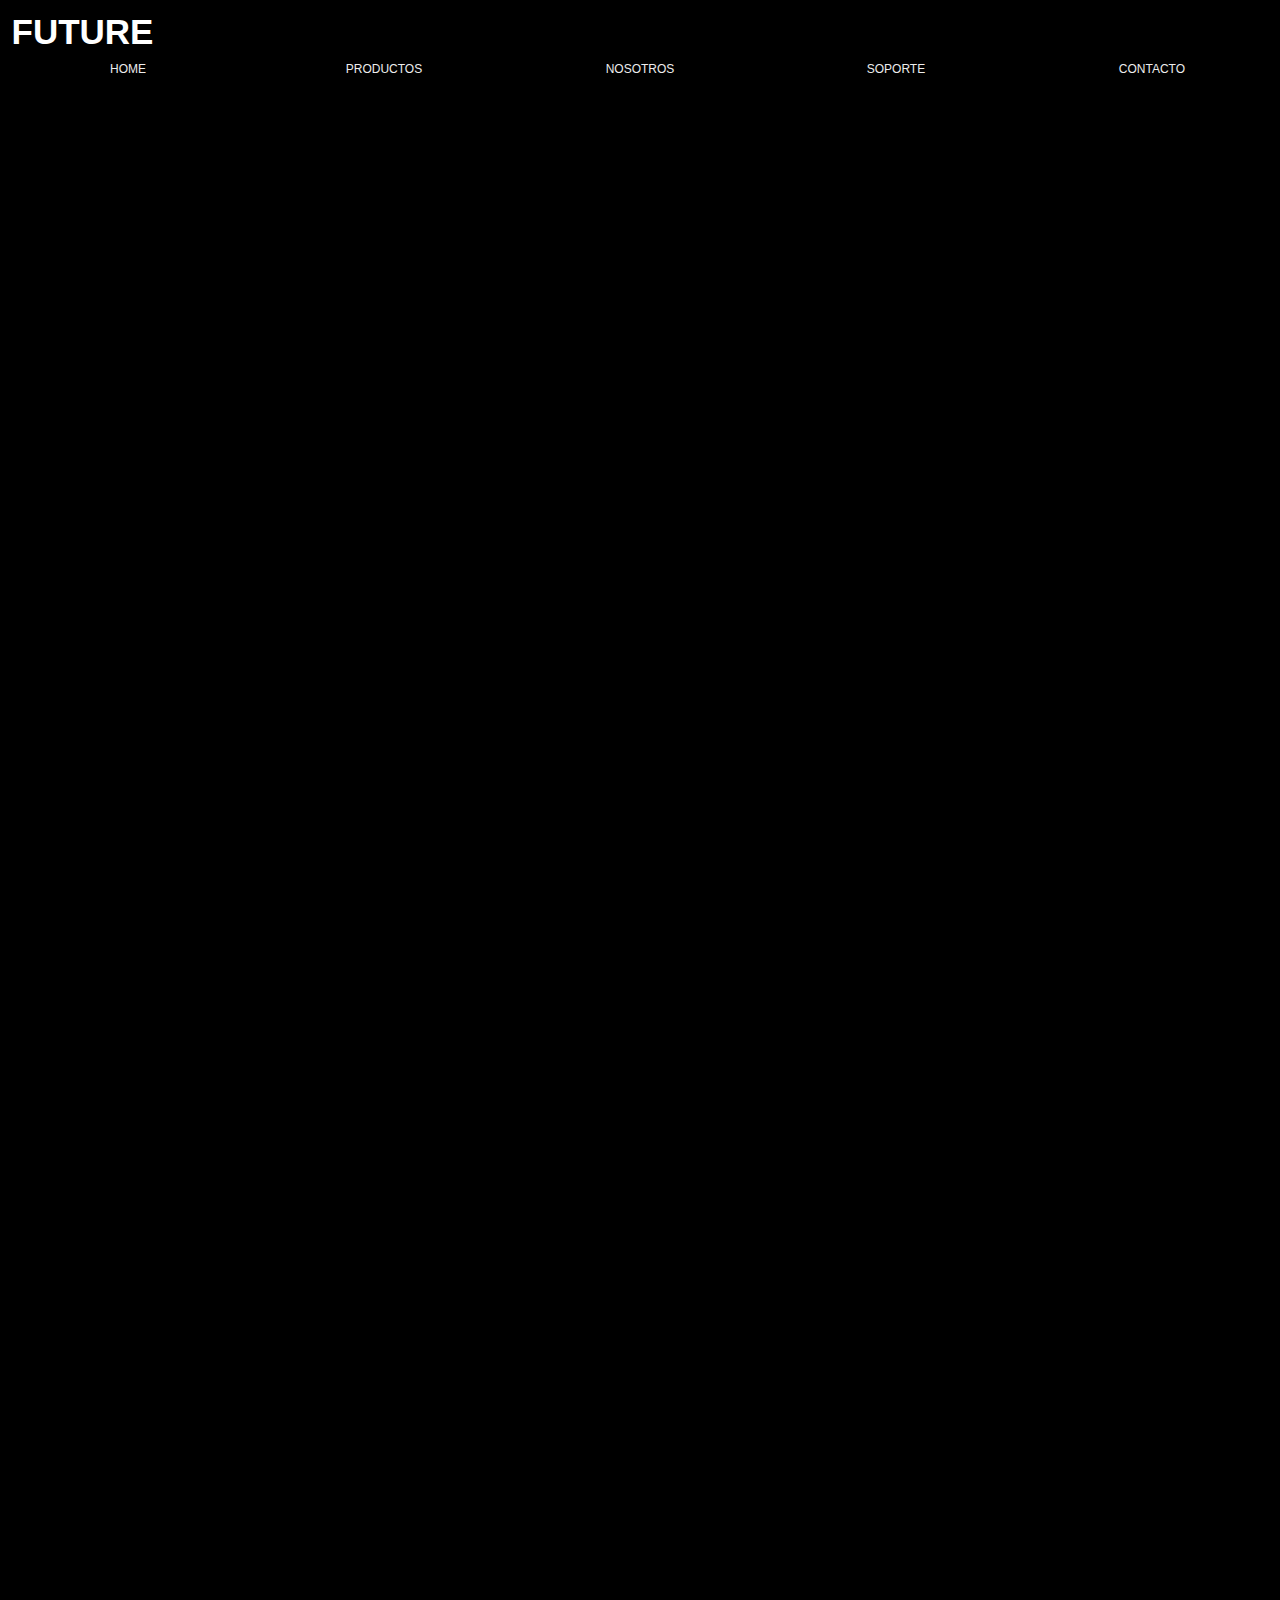
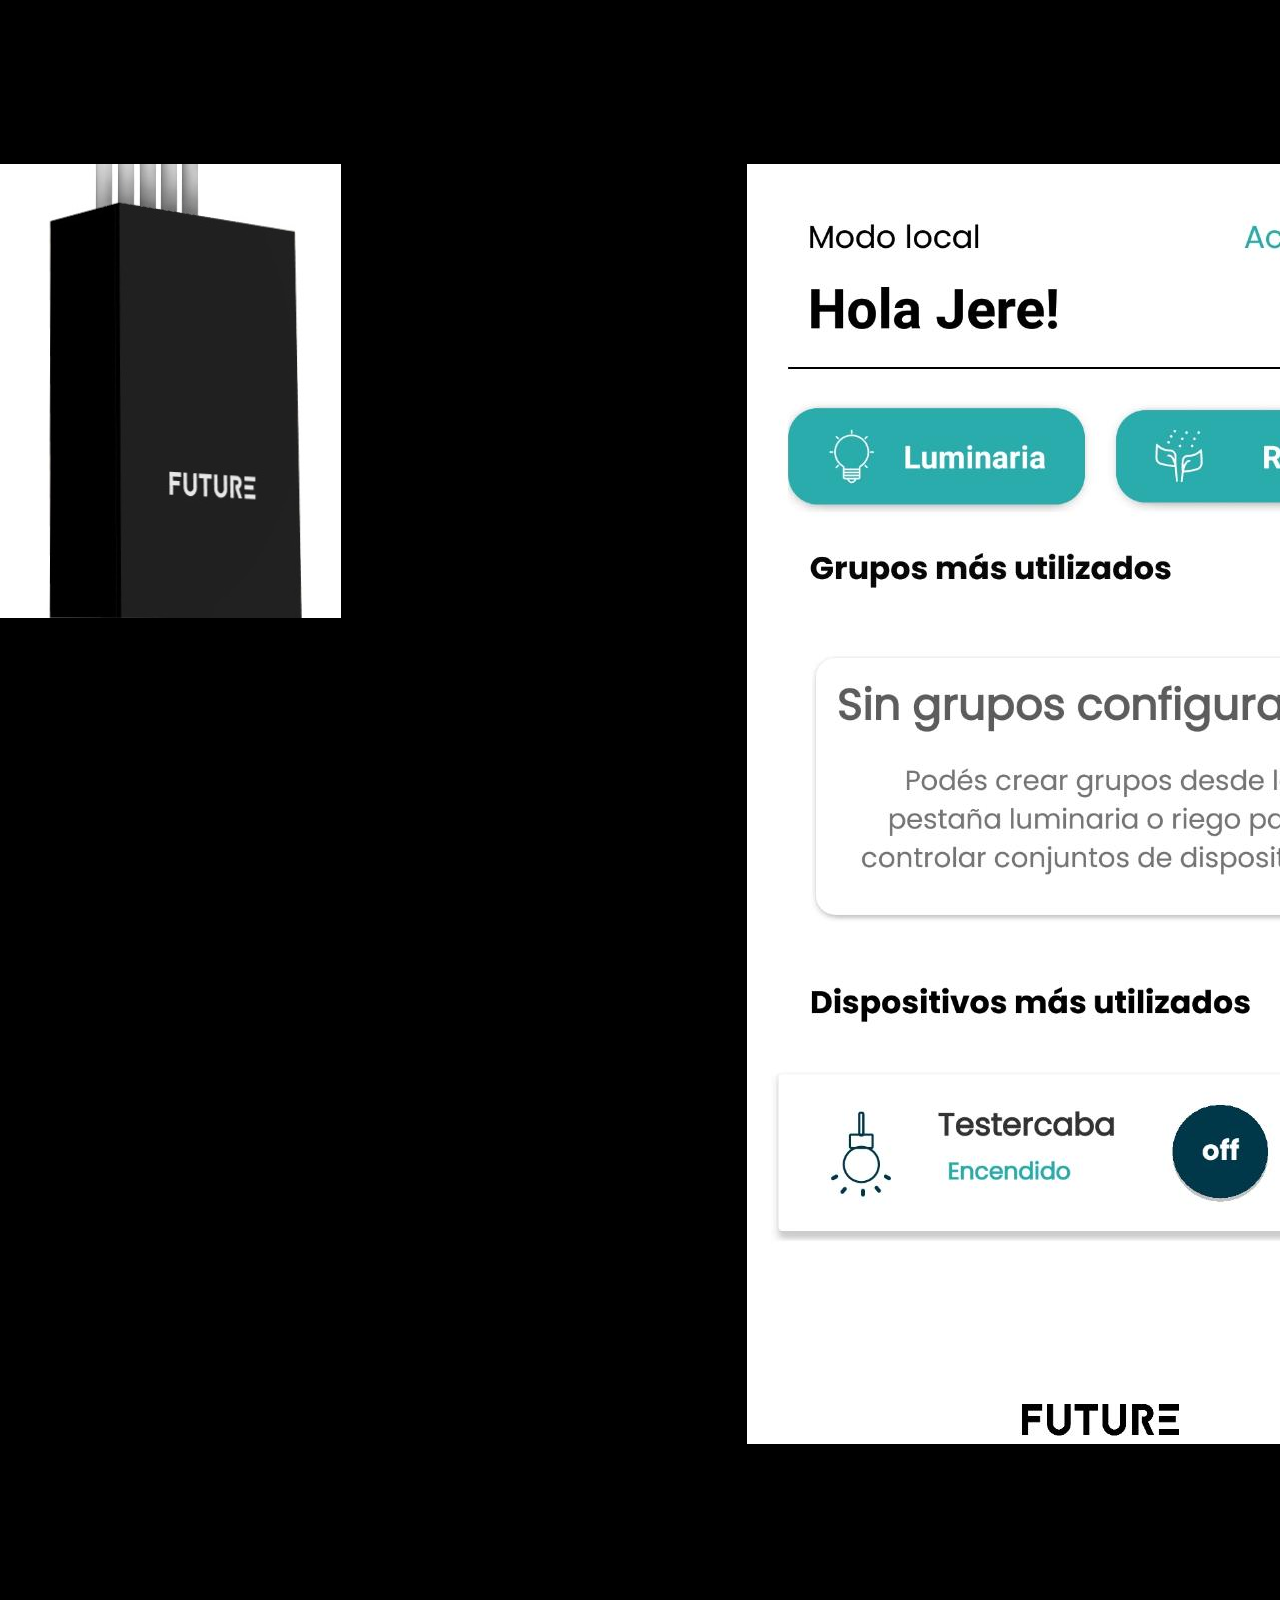
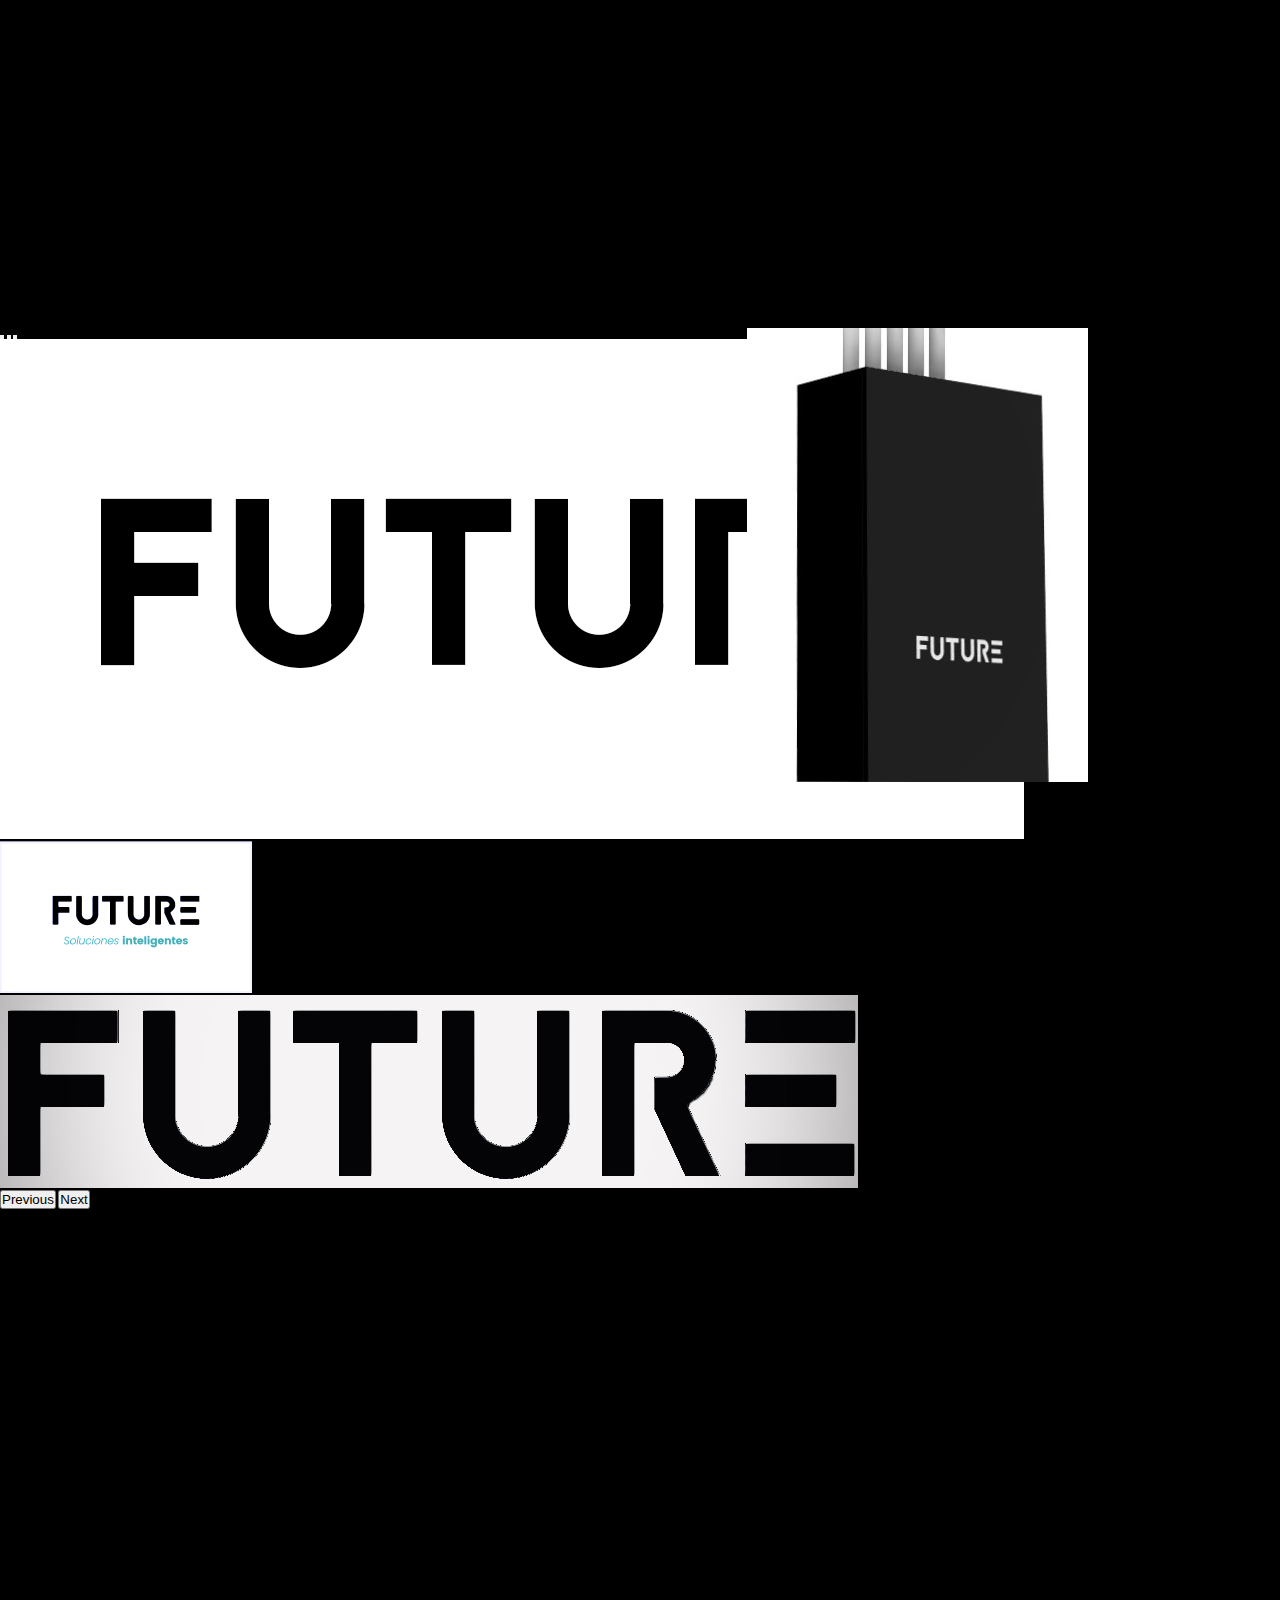
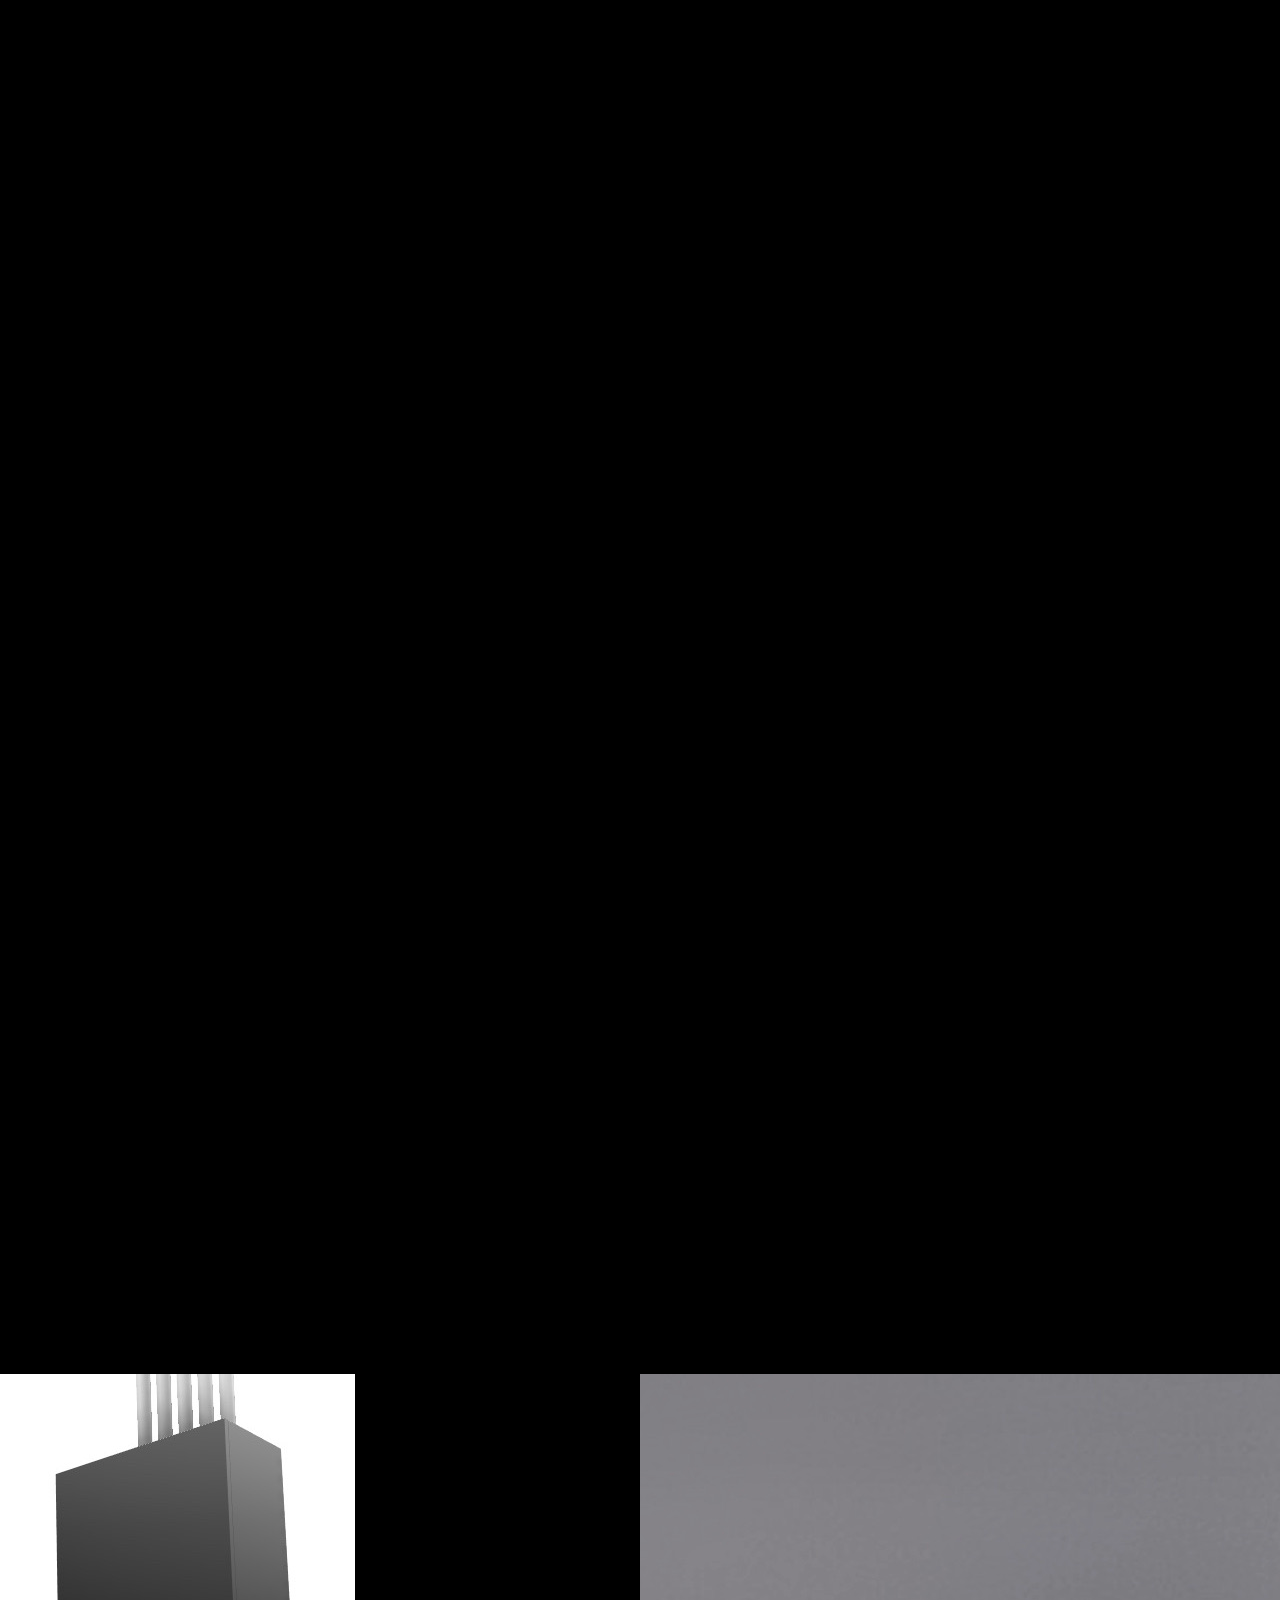
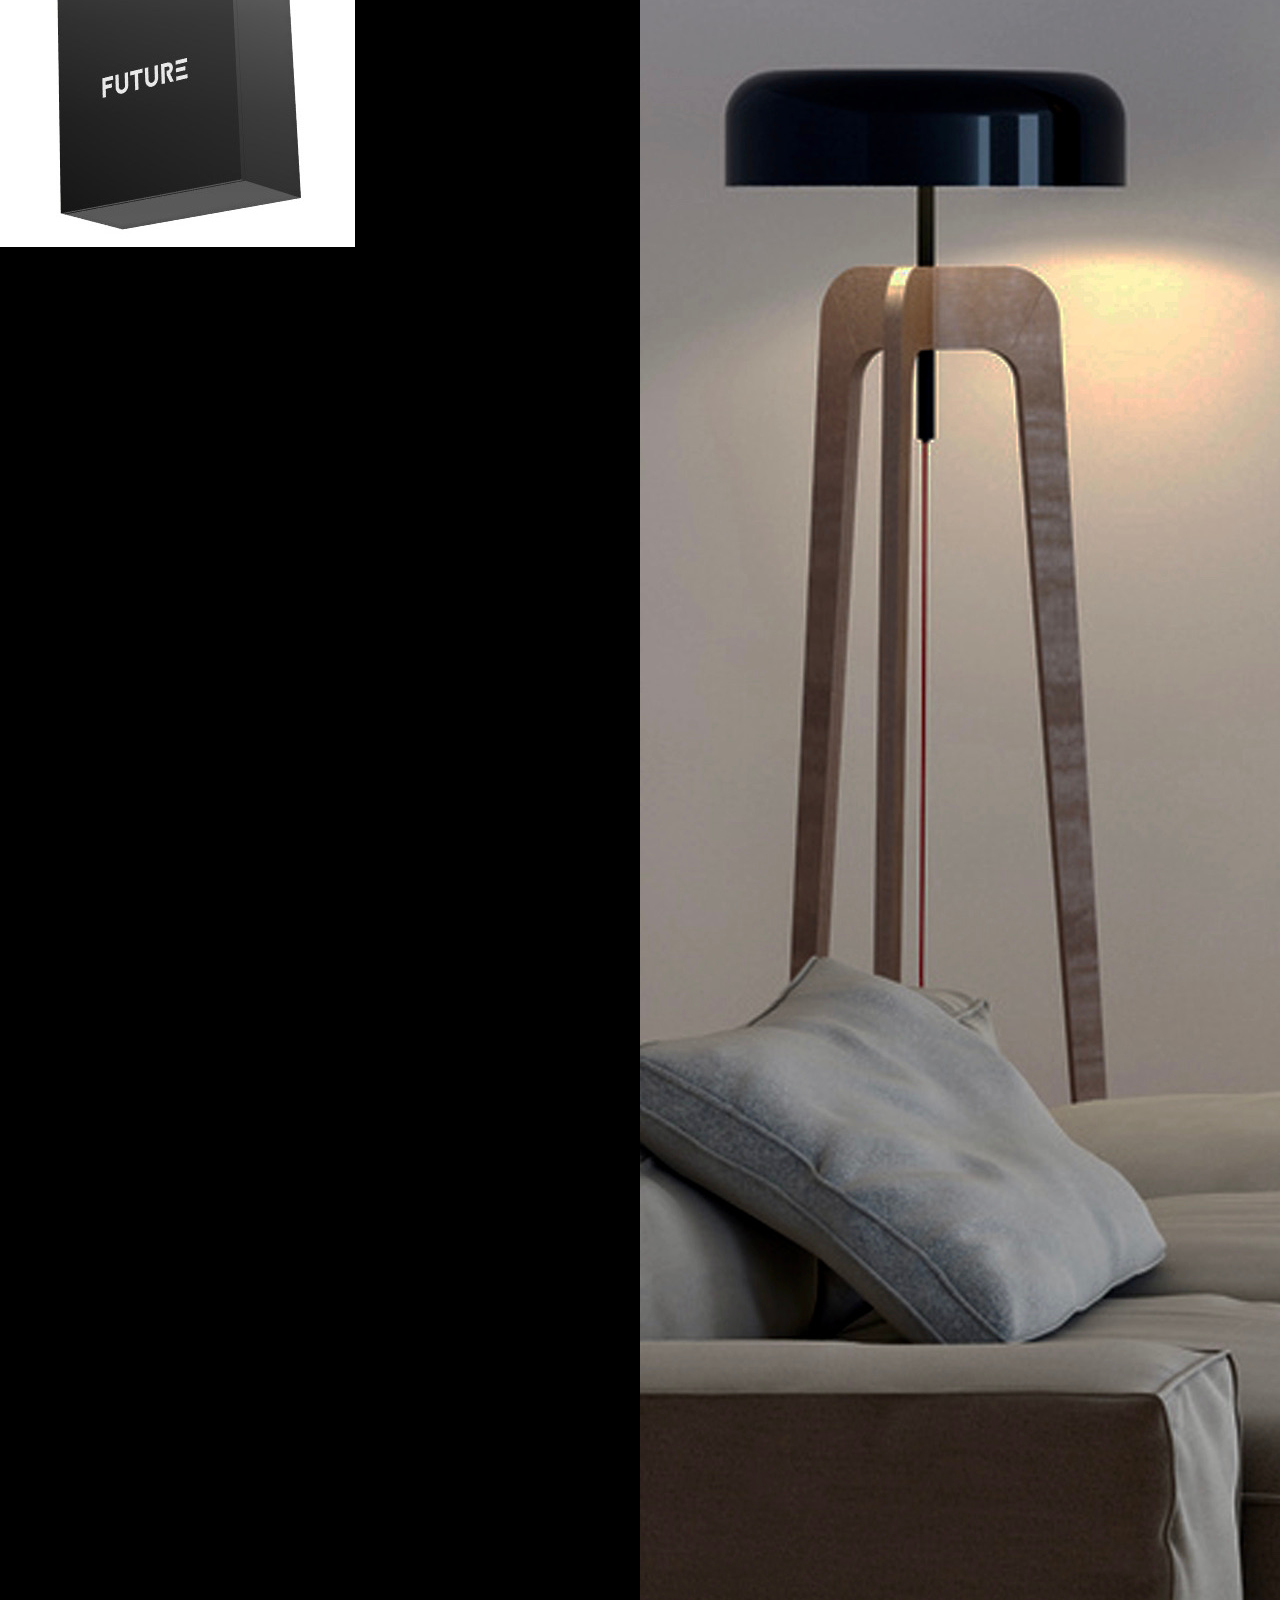
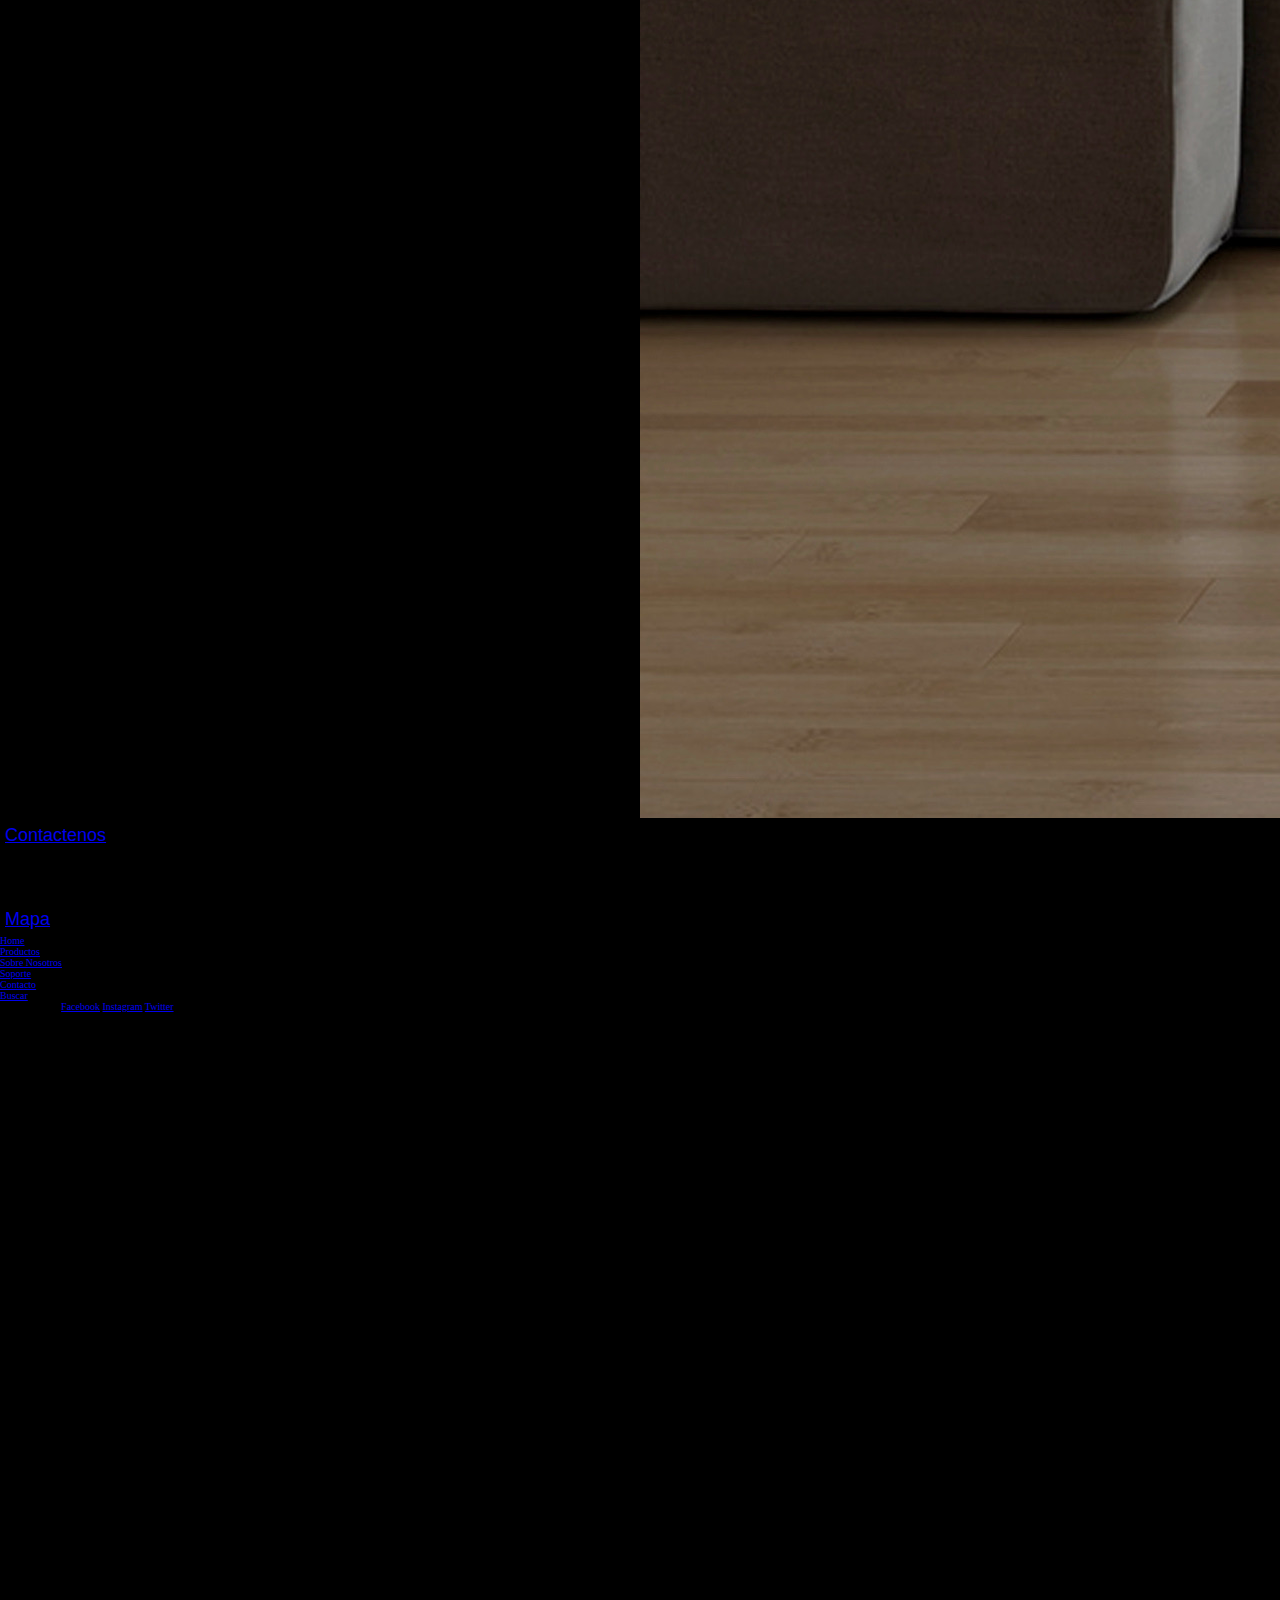
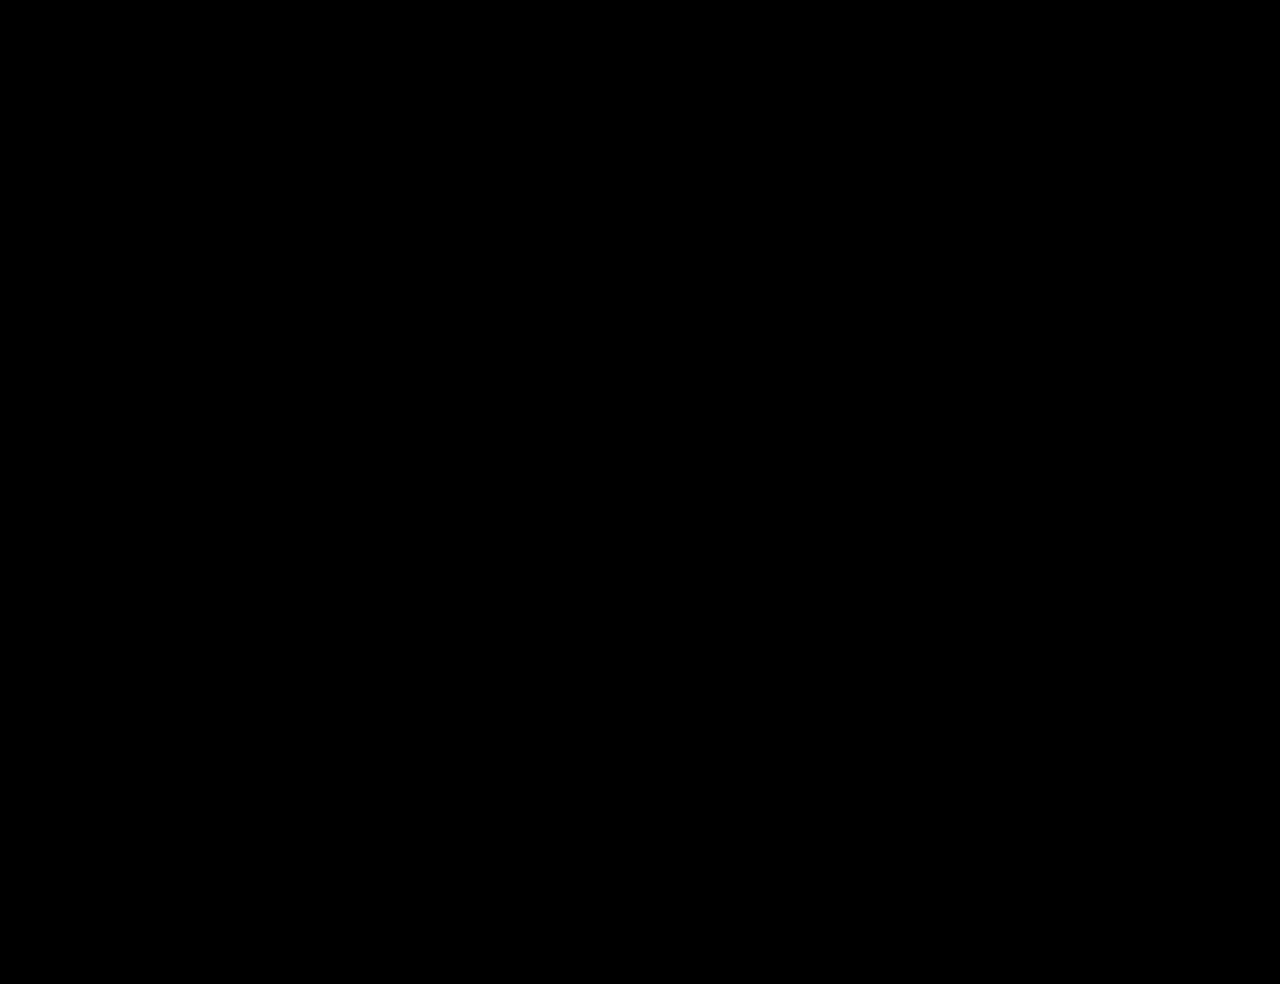
<file: index.html>
<!DOCTYPE html>
<html lang="en">

<head>
    <meta charset="UTF-8">
    <meta http-equiv="X-UA-Compatible" content="IE=edge">
    <meta name="viewport" content="width=device-width, initial-scale=1.0">
    <link href="https://cdn.jsdelivr.net/npm/bootstrap@5.1.3/dist/css/bootstrap.min.css" rel="stylesheet" integrity="sha384-1BmE4kWBq78iYhFldvKuhfTAU6auU8tT94WrHftjDbrCEXSU1oBoqyl2QvZ6jIW3" crossorigin="anonymous">
    <link rel="stylesheet" href="./main.css" />
    <title>Future</title>
</head>

<body>
    <div class="containerGrid">
        <div class="HeaderContainer">
            <header>
                <div class="containerLogo">
                    <h1 class="logo__style">Future</h1>
                </div>
                <div class="containerNav">
                    <nav>
                        <ul class="menu">
                            <li class="menuItem"><a class="menutxt" href="#">Home</a></li>
                            <li class="menuItem"><a class="menutxt" href="#">Productos</a>
                                <ul class="sub__menu">
                                    <li class="menuItem"><a class="menutxt" href="#">Luminaria</a></li>
                                    <li class="menuItem"><a class="menutxt" href="#">Jardin</a></li>
                                    <li class="menuItem"><a class="menutxt" href="#">Seguridad</a></li>
                                </ul>
                            </li>
                            <li class="menuItem"><a class="menutxt" href="#">Nosotros</a></li>
                            <li class="menuItem"><a class="menutxt" href="#">Soporte</a></li>
                            <li class="menuItem"><a class="menutxt" href="#">Contacto</a></li>
                        </ul>
                    </nav>
                </div>
            </header>
        </div>
        <div class="Card-switch">
            <div class="card mb-3" style="max-width: 540px;">
                <div class="row g-0">
                    <div class="col-md-4">
                        <img src="./Imagenes/maquetaswitch_1Cfront2modif.jpeg" class="img-fluid rounded-start" alt="maqueta">
                    </div>
                    <div class="col-md-8">
                        <div class="card-body">
                            <h5 class="card-title">About IoT</h5>
                            <p class="card-text">Lorem ipsum dolor, sit amet consectetur adipisicing elit. Molestiae magni illo iusto cupiditate, tempora, rem laboriosam qui reprehenderit itaque ullam nobis, accusamus ad enim non temporibus earum dignissimos iste tenetur.</p>
                            <p class="card-text"><small class="text-muted">More info</small></p>
                        </div>
                    </div>
                </div>
            </div>
        </div>
        <div class="Card-App">
            <div class="card mb-3" style="max-width: 540px;">
                <div class="row g-0">
                    <div class="col-md-4">
                        <img src="./Imagenes/WhatsApp Image 2022-03-30 at 12.20.53 PM.jpeg" class="img-fluid rounded-start" alt="App">
                    </div>
                    <div class="col-md-8">
                        <div class="card-body ">
                            <h5 class="card-title">App</h5>
                            <p class="card-text">Lorem ipsum dolor, sit amet consectetur adipisicing elit. Molestiae magni illo iusto cupiditate, tempora, rem laboriosam qui reprehenderit itaque ullam nobis, accusamus ad enim non temporibus earum dignissimos iste tenetur.
                                Lorem ipsum dolor sit amet </p>
                            <p class="card-text"><small class="text-muted">More info</small></p>

                        </div>
                    </div>
                </div>
            </div>
        </div>

        <div class="Carouselpromo">
            <div id="carouselExampleDark" class="carousel carousel-dark slide" data-bs-ride="carousel">
                <div class="carousel-indicators">
                    <button type="button" data-bs-target="#carouselExampleDark" data-bs-slide-to="0" class="active" aria-current="true" aria-label="Slide 1"></button>
                    <button type="button" data-bs-target="#carouselExampleDark" data-bs-slide-to="1" aria-label="Slide 2"></button>
                    <button type="button" data-bs-target="#carouselExampleDark" data-bs-slide-to="2" aria-label="Slide 3"></button>
                </div>
                <div class="carousel-inner">
                    <div class="carousel-item active" data-bs-interval="10000">
                        <img src="./Imagenes/iconoCard.png" class="d-block w-100" alt="primer-imagen">
                        <div class="carousel-caption d-none d-md-block">

                        </div>
                    </div>
                    <div class="carousel-item" data-bs-interval="2000">
                        <img src="./Imagenes/Card+Slogan.jpg" class="d-block w-100" alt="segunda-imagen">
                        <div class="carousel-caption d-none d-md-block">
                        </div>
                    </div>
                    <div class="carousel-item">
                        <img src="./Imagenes/icono2rectang.png" class="d-block w-100" alt="tercer-imagen">
                        <div class="carousel-caption d-none d-md-block">

                        </div>
                    </div>
                </div>
                <button class="carousel-control-prev" type="button" data-bs-target="#carouselExampleDark" data-bs-slide="prev">
                  <span class="carousel-control-prev-icon" aria-hidden="true"></span>
                  <span class="visually-hidden">Previous</span>
                </button>
                <button class="carousel-control-next" type="button" data-bs-target="#carouselExampleDark" data-bs-slide="next">
                  <span class="carousel-control-next-icon" aria-hidden="true"></span>
                  <span class="visually-hidden">Next</span>
                </button>
            </div>
        </div>
        <div class="Img5">
            <img src="./Imagenes/maquetaswitch_1Cfront2modif.jpeg" class="img-fluid" alt="imagen2">
        </div>
        <div class="Img6">
            <img src="./Imagenes/maquetaswitch_1CsideModif.jpeg" class="img-fluid" alt="imagen1">
        </div>
        <div class="Img7">
            <img src="./Imagenes/Presentacion Modif.jpeg" class="img-fluid" alt="imagen4">
        </div>
        <div class="Footer8">
            <div id="containerFooter">
                <footer>
                    <section>
                        <div class="containerContact">
                            <ul class="contactUs">
                                <li>
                                    <a href="#">Contactenos</a>
                                </li>
                                <li>Dirección</li>
                                <li>Email</li>
                                <li>Telefono</li>
                                <li>
                                    <a href="https://www.google.com/maps/place/Coderhouse/@-34.586064,-58.4344613,17z/data=!3m1!4b1!4m5!3m4!1s0x95bcc945173b3dd7:0xe8a347bb55df550c!8m2!3d-34.586064!4d-58.4322726">Mapa</a>
                                </li>
                            </ul>
                        </div>
                        <div class="containerNavFooter">
                            <ul class="nav flex-column">
                                <li class="nav-item">
                                    <a class="nav-link active" aria-current="page" href="#">Home</a>
                                </li>
                                <li class="nav-item">
                                    <a class="nav-link" href="#">Productos</a>
                                </li>
                                <li class="nav-item">
                                    <a class="nav-link" href="#">Sobre Nosotros</a>
                                </li>
                                <li class="nav-item">
                                    <a class="nav-link" href="#">Soporte</a>
                                    <li class="nav-item">
                                        <a class="nav-link" href="#">Contacto</a>
                                        <li class="nav-item">
                                            <a class="nav-link" href="#">Buscar</a>
                                        </li>
                            </ul>
                        </div>
                        <div class="list-group">
                            <a class="list-group-item list-group-item-action active" aria-current="true">
                              Nuestras redes
                            </a>
                            <a href="https://www.instagram.com/coderhouse/" class="list-group-item list-group-item-action">Facebook</a>
                            <a href="https://www.facebook.com/Coderhouse" class="list-group-item list-group-item-action">Instagram</a>
                            <a href="https://twitter.com/coderhouse" class="list-group-item list-group-item-action">Twitter</a>
                        </div>
                    </section>
                </footer>
            </div>
        </div>
    </div>
    <script src="https://cdn.jsdelivr.net/npm/@popperjs/core@2.10.2/dist/umd/popper.min.js" integrity="sha384-7+zCNj/IqJ95wo16oMtfsKbZ9ccEh31eOz1HGyDuCQ6wgnyJNSYdrPa03rtR1zdB" crossorigin="anonymous"></script>
    <script src="https://cdn.jsdelivr.net/npm/bootstrap@5.1.3/dist/js/bootstrap.min.js" integrity="sha384-QJHtvGhmr9XOIpI6YVutG+2QOK9T+ZnN4kzFN1RtK3zEFEIsxhlmWl5/YESvpZ13" crossorigin="anonymous"></script>
</body>

</html>
</file>
<file: main.css>
* {
    margin: 0;
    padding: 0;
}

html {
    font-size: 62.5%;
}

.containerGrid {
    display: grid;
    background-color: #000000;
    grid-template-columns: repeat(12, 1fr);
    grid-template-rows: repeat(12, 1fr);
    grid-column-gap: 0px;
    grid-row-gap: 0px;
}


/*navegador*/

.HeaderContainer {
    grid-area: 1 / 1 / 1 / 13;
    margin: 0px;
    padding: 0px;
    border: 0px;
    display: block;
    width: 100%;
    background-color: #000000;
}

.containerLogo {
    margin: 0px;
    padding: 0px;
    border: 0px;
    display: block;
    width: 100%;
    height: 4rem;
    border-style: none;
    background-color: #000000;
}

.logo__style {
    font-family: popins, sans-serif;
    color: #ffffff;
    background-color: #000000;
    font-style: normal;
    font-weight: bold;
    font-size: 35px;
    margin: 0.9%;
    text-transform: uppercase;
    background-color: #000000;
}

.menu {
    list-style: none;
    font-size: 0;
    padding: 0;
    margin: 0;
    background-color: #000000;
}

.menuItem {
    display: inline-block;
    width: 20%;
    position: relative;
    background-color: #000000;
}

.menutxt {
    font-size: 12px;
    text-align: center;
    display: block;
    color: #ededed;
    background-color: #000000;
    padding: 10px;
    text-transform: uppercase;
    text-decoration: none;
    font-family: popins, sans-serif;
    height: 12px;
    flex-wrap: wrap;
}

.menutxt:hover {
    background-color: rgba(43, 43, 44, 99);
    color: #ededed;
}

.menu .sub__menu {
    width: 100%;
    position: absolute;
    display: none;
    z-index: 999;
}

.sub__menu {
    justify-items: stretch;
    width: 100%;
}

.menu .sub__menu .menuItem {
    width: 100%;
}

.menu .menuItem:hover .sub__menu {
    display: block;
}

.menu .menuItem:hover .sub__menu .menutxt:hover {
    background-color: rgba(43, 43, 44, 99)
}


/*fin navegador*/

.Card-switch {
    grid-area: 3 / 1 / 5 / 6;
    background-color: #000000;
    color: #000000;
}

.Card-App {
    grid-area: 3 / 8 / 5 / 13;
    background-color: #000000;
    color: #000000;
}

.Carouselpromo {
    grid-area: 5 / 1 / 7 / 6;
}

.Img5 {
    grid-area: 5 / 8 / 7 / 13;
}

.Img6 {
    grid-area: 8 / 1 / 11 / 7;
}

.Img7 {
    grid-area: 8 / 7 / 11 / 13;
}

.Footer8 {
    grid-area: 11 / 1 / 13 / 13;
}

#containerFooter {
    background-image: var(--bs-gradient);
    text-decoration: none;
    box-sizing: content-box;
}

.containerContact {
    background-color: transparent;
    margin: 0;
    padding: 0;
    color: #000000;
}

.contactUs {
    list-style-type: none;
    font-family: popins, sans-serif;
    font-size: 18px;
    margin: 5px;
    padding: 0;
}

.nav flex-column {
    font-family: popins, sans-serif;
    font-size: large;
    font-style: normal;
}

.footerNav {
    list-style-type: none;
    list-style: none;
    font-size: 18px;
    font-family: popins, sans-serif;
}

.list-group {
    display: inline-block;
}
</file>
